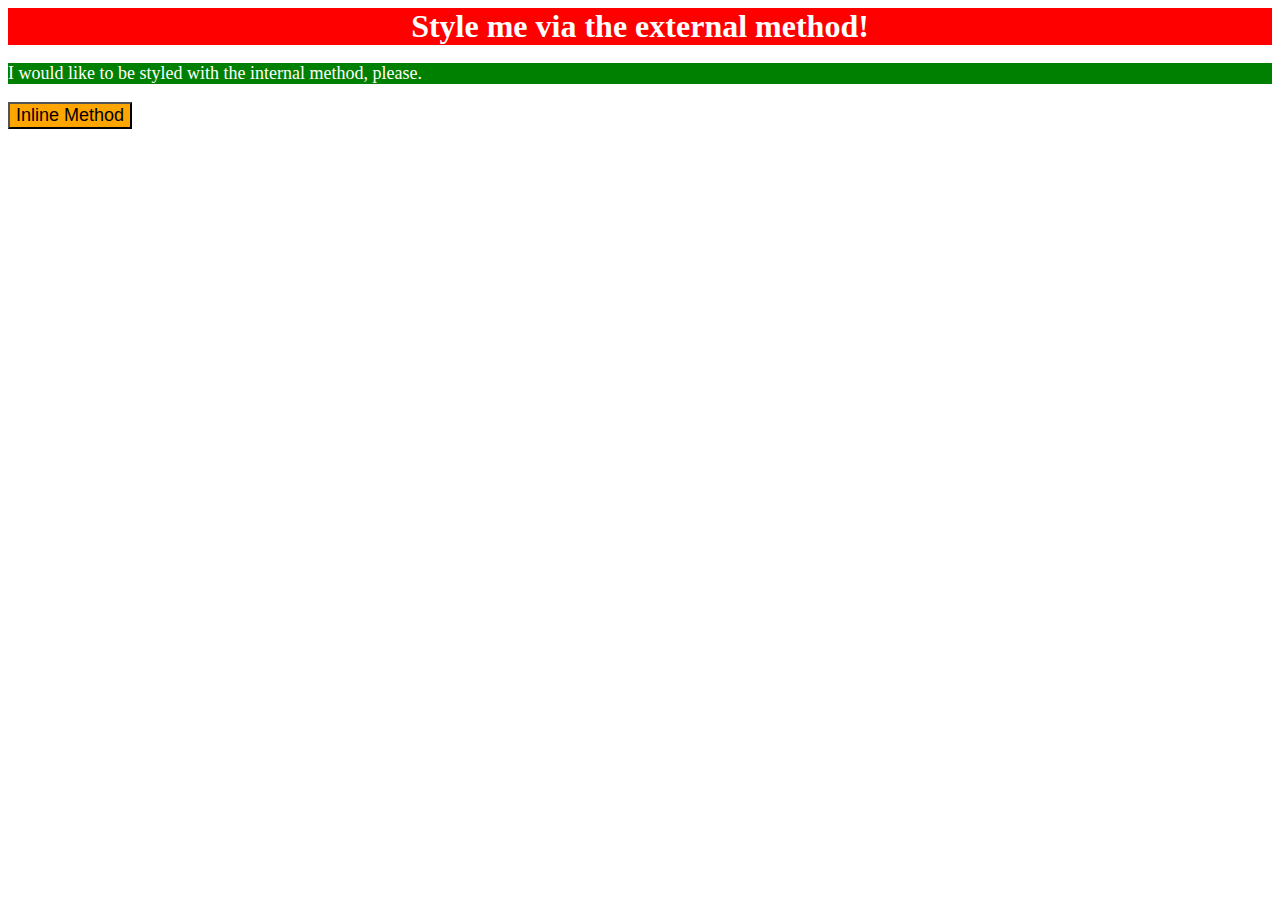
<file: foundations/01-css-methods/index.html>
<!DOCTYPE html>
<html lang="en">
  <head>

    <style>
      p {
        background-color: green;
        color: white;
        font-size: 18px;
      }
    </style>

    <link rel="stylesheet" href="style.css">
    <meta charset="UTF-8">
    <meta http-equiv="X-UA-Compatible" content="IE=edge">
    <meta name="viewport" content="width=device-width, initial-scale=1.0">
    <title>Methods for Adding CSS</title>
  </head>
  <body>
    <div>Style me via the external method!</div>
    <p>I would like to be styled with the internal method, please.</p>
    <button style="background-color: orange; font-size: 18px">Inline Method</button>
  </body>
</html>
</file>
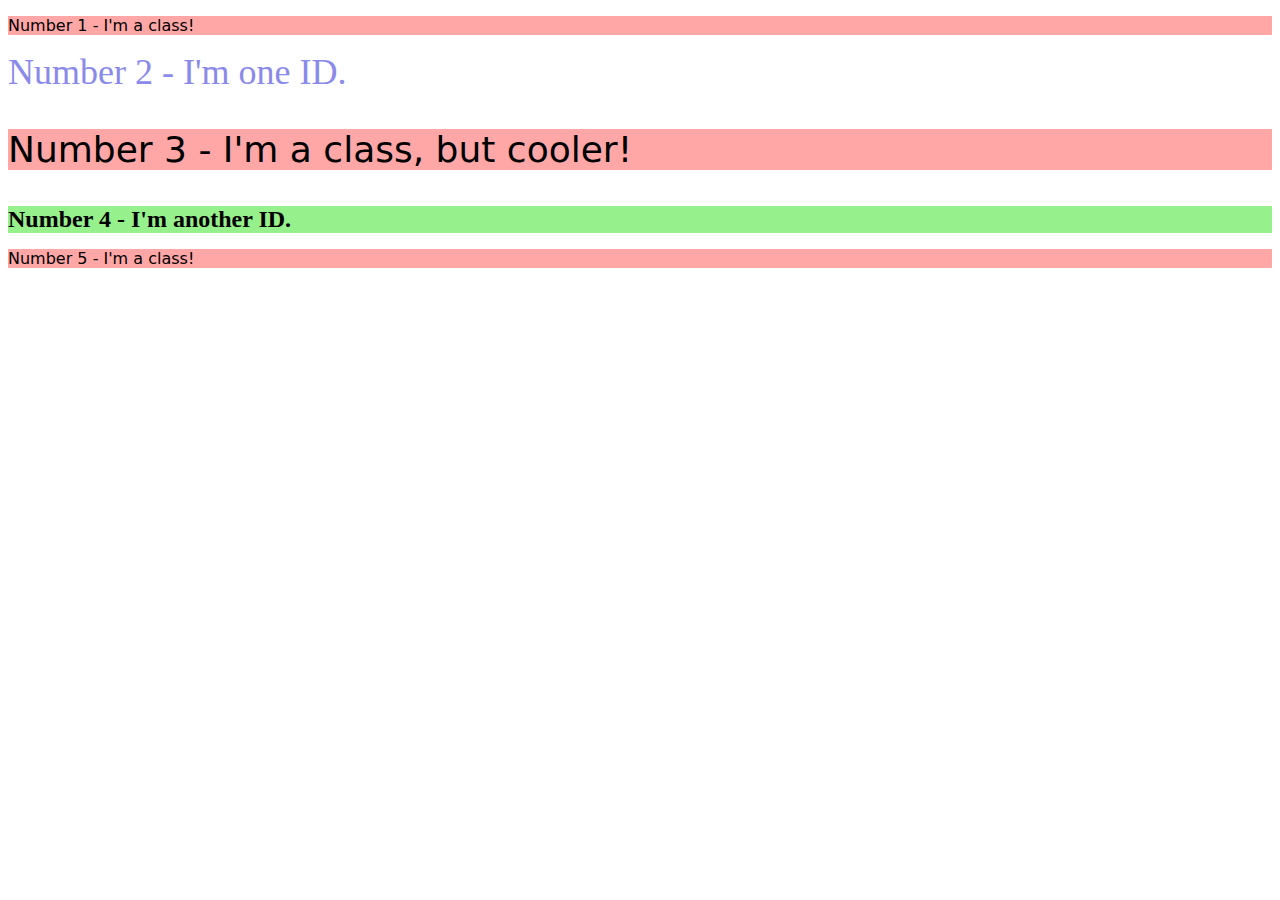
<file: foundations/02-class-id-selectors/index.html>
<!DOCTYPE html>
<html lang="en">
  <head>
    <meta charset="UTF-8">
    <meta http-equiv="X-UA-Compatible" content="IE=edge">
    <meta name="viewport" content="width=device-width, initial-scale=1.0">
    <title>Class and ID Selectors</title>
    <link rel="stylesheet" href="style.css">
  </head>
  <body>
    <p class="odd">Number 1 - I'm a class!</p>
    <div id="second-element">Number 2 - I'm one ID.</div>
    <p class="odd extra">Number 3 - I'm a class, but cooler!</p>
    <div id="fourth-element">Number 4 - I'm another ID.</div>
    <p class="odd">Number 5 - I'm a class!</p>
  </body>
</html>
</file>
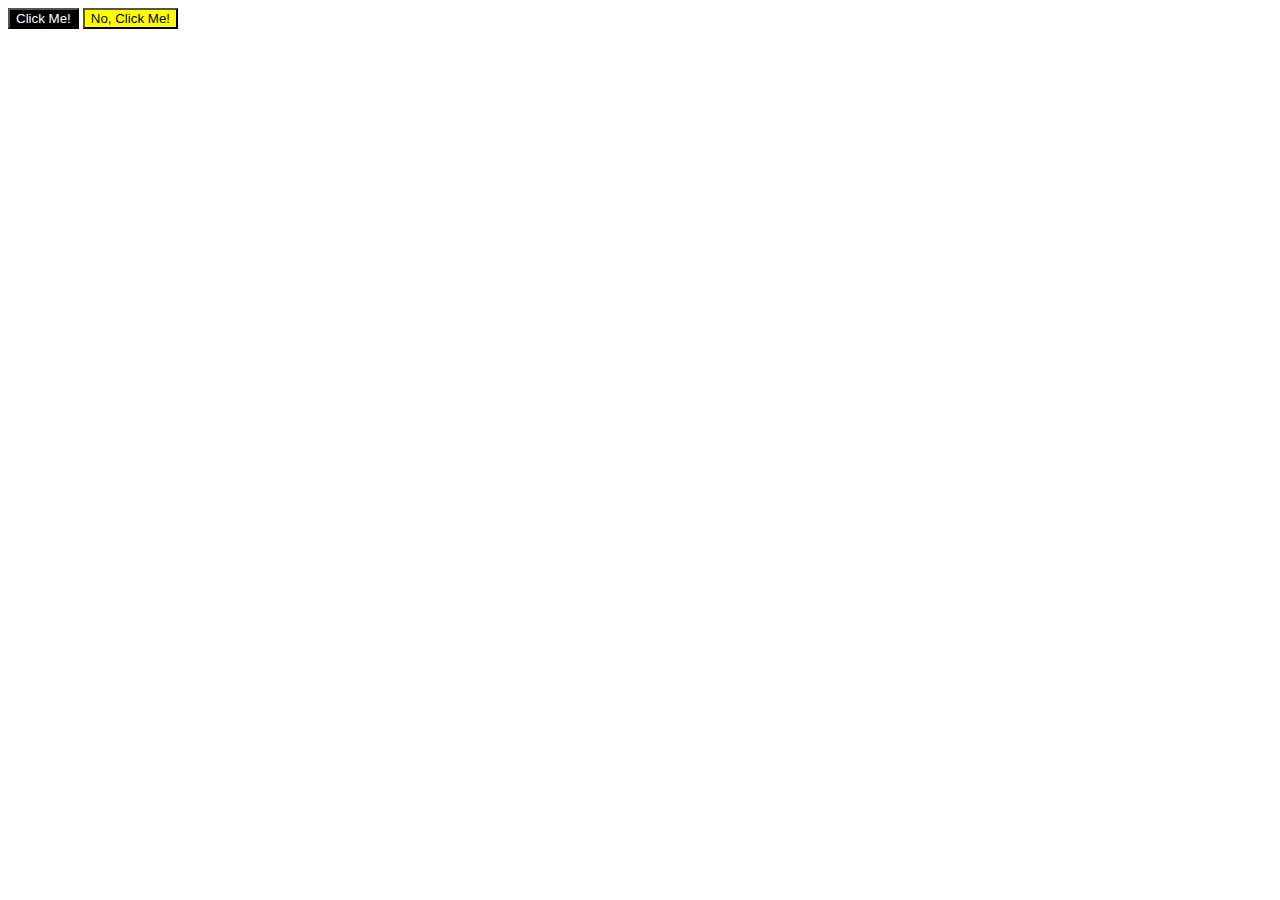
<file: foundations/03-grouping-selectors/index.html>
<!DOCTYPE html>
<html lang="en">
  <head>
    <meta charset="UTF-8">
    <meta http-equiv="X-UA-Compatible" content="IE=edge">
    <meta name="viewport" content="width=device-width, initial-scale=1.0">
    <title>Grouping Selectors</title>
    <link rel="stylesheet" href="style.css">
  </head>
  <body>
    <button class="button1">Click Me!</button>
    <button class="button2">No, Click Me!</button>
  </body>
</html>
</file>
<file: foundations/01-css-methods/style.css>
div {
  background-color: red;
  color: white;
  font-size: 32px;
  text-align: center;
  font-weight: bold;
}
</file>
<file: foundations/02-class-id-selectors/style.css>
.odd {
  background-color: rgb(255, 167, 167);
  font-family: Verdana, "DejaVu Sans", sans-serif;
}

.extra {
  font-size: 36px;
}

#second-element {
  color: rgb(138 138 234);
  font-size: 36px;
}

#fourth-element {
  background-color: rgb(150 240 140);
  font-size: 24px;
  font-weight: bold;

}
</file>
<file: foundations/03-grouping-selectors/style.css>
.button1 {
  background-color: black;
  color: white;
}

.button2 {
  background-color: yellow;
}

.button .button2 {
  font-family: 'Helvetica', 'Times New Roman', 'sans-serif';
  font-size: 28px;
}
</file>
